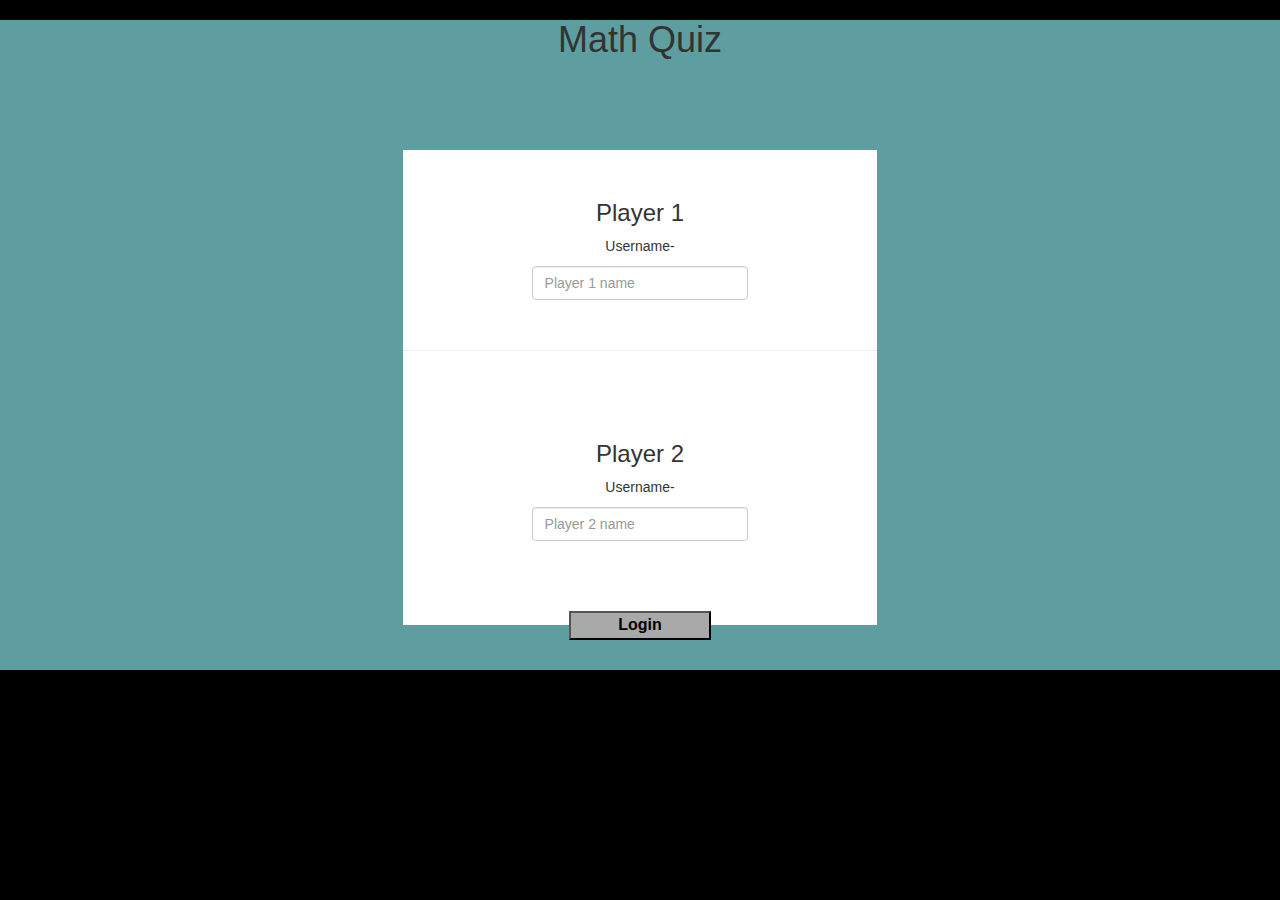
<file: index.html>
<!DOCTYPE html>
<html>
<head>
	<title>Guess The Word</title>

<meta name="viewport" content="width=device-width, initial-scale=1">
<link rel="stylesheet" href="https://maxcdn.bootstrapcdn.com/bootstrap/3.4.0/css/bootstrap.min.css">
<script src="https://ajax.googleapis.com/ajax/libs/jquery/3.4.1/jquery.min.js"></script>
<script src="https://maxcdn.bootstrapcdn.com/bootstrap/3.4.0/js/bootstrap.min.js"></script>

<link rel="stylesheet" type="text/css" href="game.css">

<script src="game_login.js"></script>
</head>
<body>
	<section id="body1"  style="background-color:cadetblue; height: 650px;">
	<center>
<h1>Math Quiz</h1>
<br>
<br>
<br>
<br>
<div style="background-color: white; width: 37%; height: 475px;">
	<br>
<div class="login_div1 col-lg-6 col-md-4 col-sm-4 col-xs-12">
	<center>
	<h3>Player 1</h3>
    <p>Username-</p>
	<input type="text" class="form-control" id="player1_name"placeholder="Player 1 name">
</center>
</div>
<br>
<hr>
<br>
<br>
<div class="login_div2 col-lg-6 col-md-4 col-sm-4 col-xs-12">
	<center>
	<h3>Player 2</h3>
    <p>Username-</p>
	<input type="text" class="form-control" id="player2_name"placeholder="Player 2 name">
</center>
</div>
<br>
<br>
<br>
<button id="login1" onclick="login_1()" style="width:30%; font-size: medium; background-color:darkgray; color:black;"><b>Login</b></button>
<br>
<br>
</div>
</center>
</section>
</body>
</html>
</file>
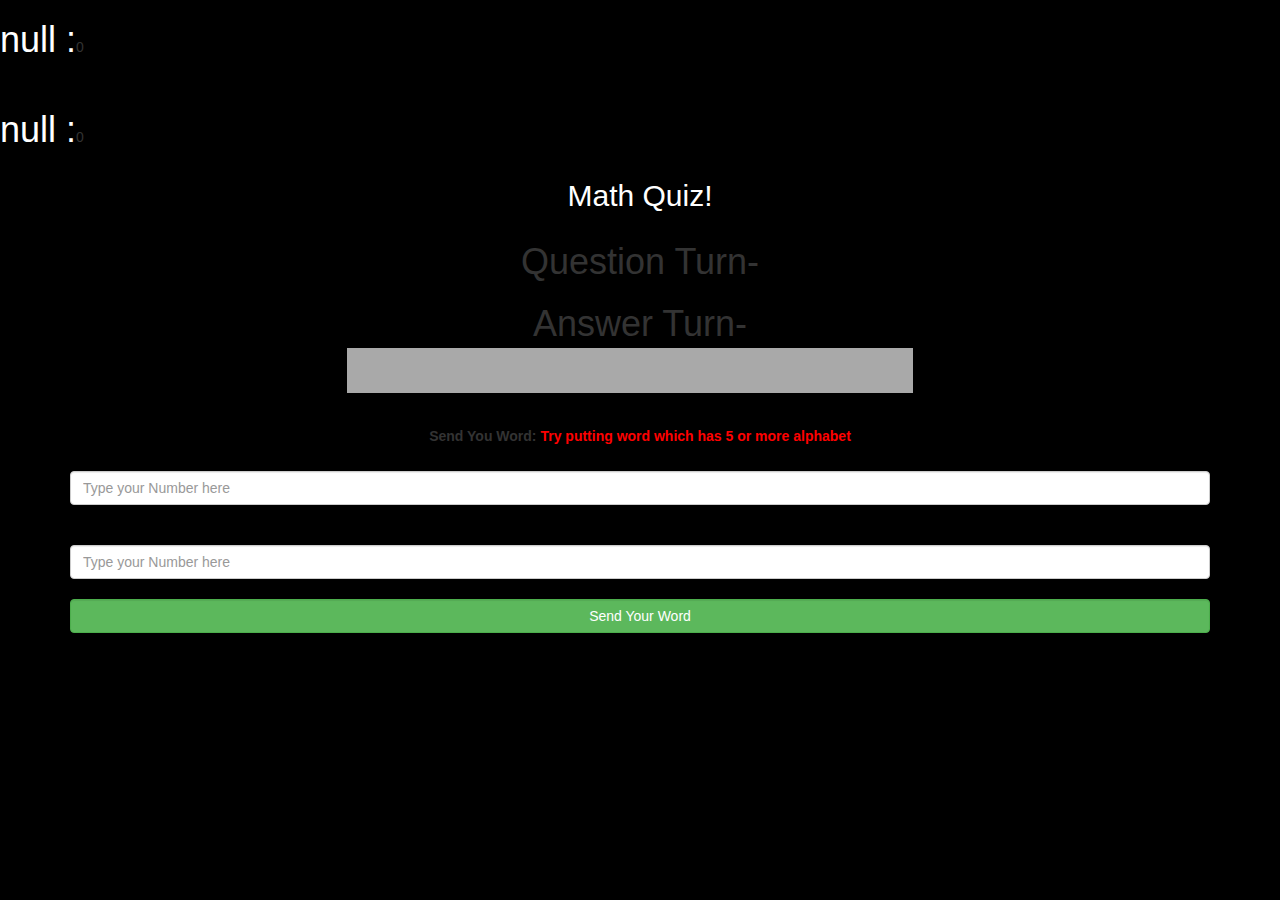
<file: game_page.html>
<!DOCTYPE html>
<html>
<head>
	<title>Guess The Word</title>

<meta name="viewport" content="width=device-width, initial-scale=1">
<link rel="stylesheet" href="https://maxcdn.bootstrapcdn.com/bootstrap/3.4.0/css/bootstrap.min.css">
<script src="https://ajax.googleapis.com/ajax/libs/jquery/3.4.1/jquery.min.js"></script>
<script src="https://maxcdn.bootstrapcdn.com/bootstrap/3.4.0/js/bootstrap.min.js"></script>

<link rel="stylesheet" type="text/css" href="game.css">
</head>
<body>
	
	<h1 id="player1_name" style="color: white;"></h1><span id="score1"></span>
	<br>
	<br>
	<h1 id="player2_name" style="color: white;"></h1><span id="score2"></span>

<div class="container">
	<center>
		<h2 style="color: white;">Math Quiz!</h2>


		<br>
		<h1 style="display: inline;" >Question Turn-</h1><span style="display: inline; font-size: 25px;" id="player1_Q"></span>
		<br>
		<br>
		<h1 style="display: inline;" >Answer Turn-</h1><span style="display: inline; font-size: 25px;"  id="player1_A"></span>
		<br>

		<div id="game_output" class="col-lg-6 col-md-6 col-sm-4 col-xs-3" style="background-color: darkgray; padding: 2%; margin-left: 275px; border: 2px solid black;">


		</div>
<br>
<br>
<br>
<br>

		<span><label size=40%>Send You Word: <b style="color: red" style="background-color: black;">Try putting word which has 5 or more alphabet</b></label></span>

		<br>
		<br>
		<input type="text" id="word_input" class="form-control" placeholder="Type your Number here"><br>
		<br><span><input type="text" id="word_input2" class="form-control" placeholder="Type your Number here"></span>
		<br>
		<button class="btn-success form-control" onclick="send1()">Send Your Word</button>


		<br>

	</center>
</div>

<script src="game_page.js"></script>
</body>
</html>
</file>
<file: game.css>
body
{
	background: black;
}

	.login_div1 , .login_div2
	{
		background: white;
		padding: 10px;
		float: none;
		border-radius: 15px;
	}


#player1_name , #player2_name
{
	display: inline-block;
}
#word
{
	width: 60%;
}
#word_display
{
	letter-spacing: 5px;
}
#output
{
background: white;
border-radius: 10px;
border-top: 10px solid #AA4465;
padding: 10px;
float: none;
text-align: left;
}
</file>
